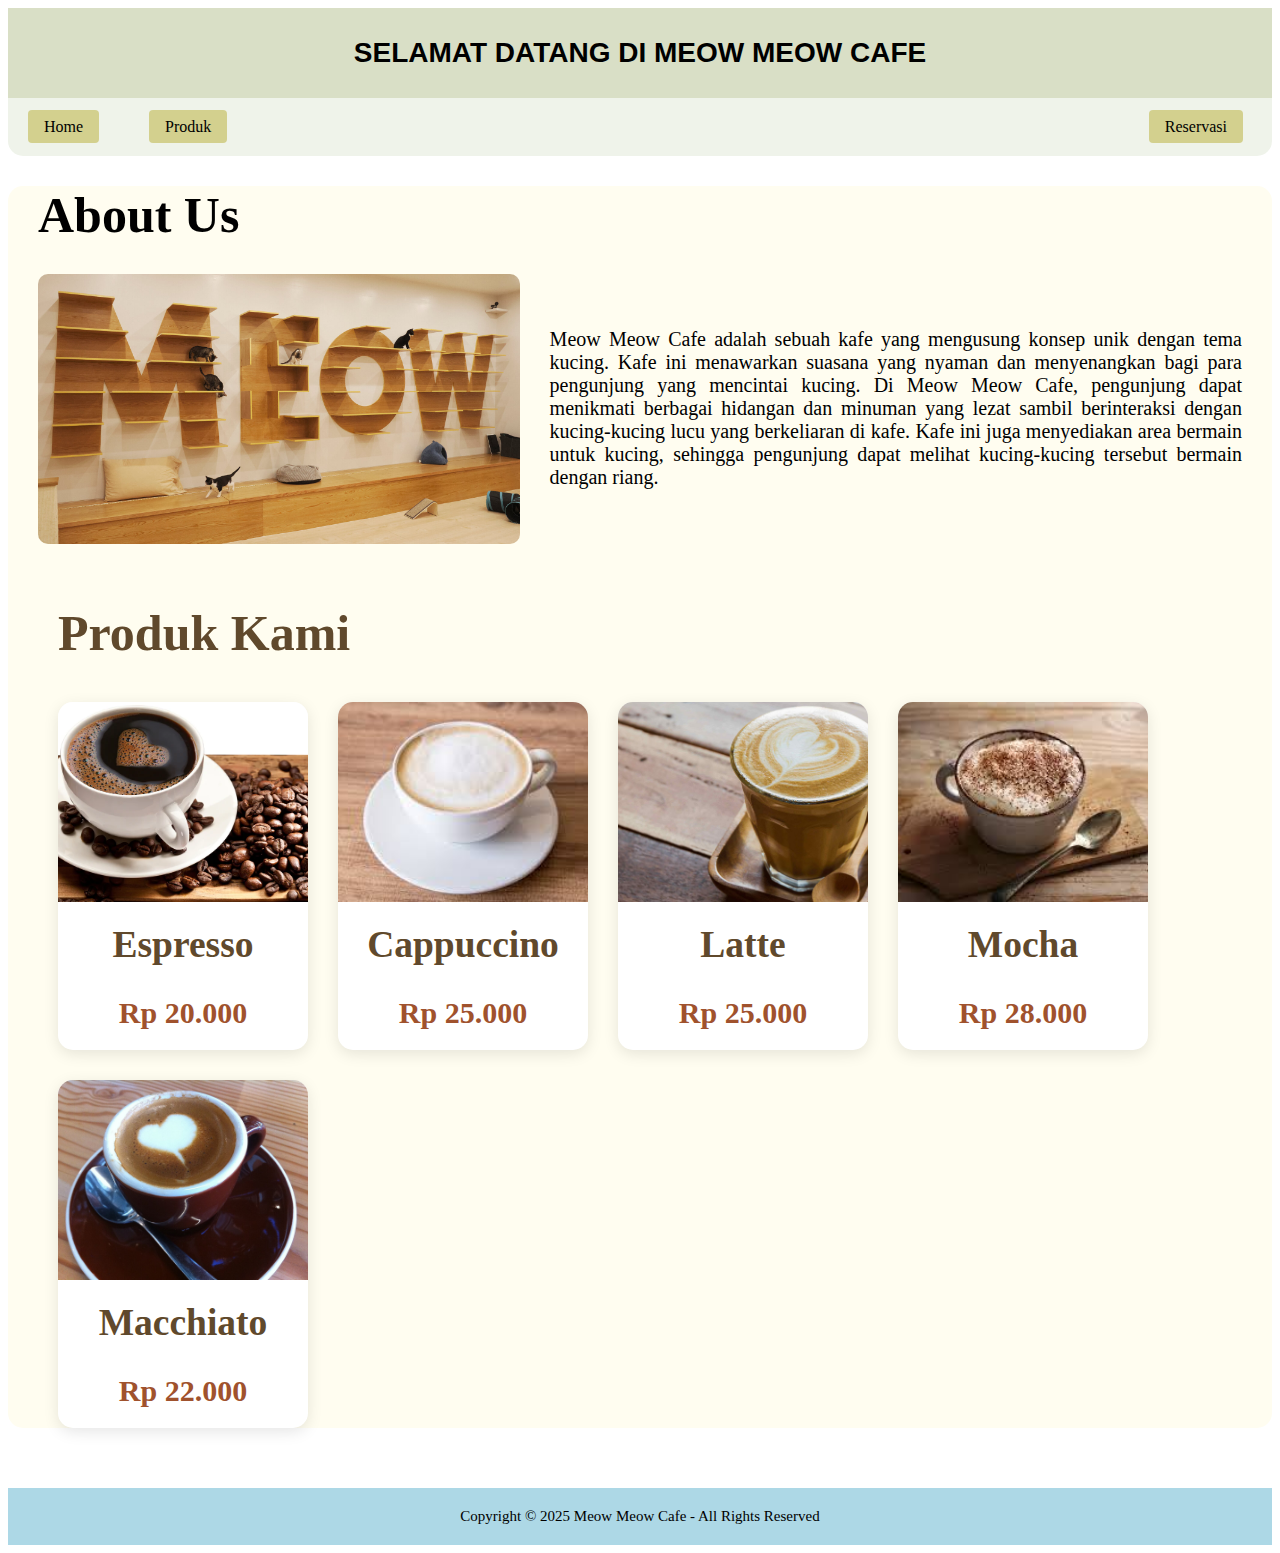
<file: index.html>
<!DOCTYPE html>
<html lang="en">
<head>
    <meta charset="UTF-8">
    <meta name="viewport" content="width=device-width, initial-scale=1.0">
    <title>Meow Cafe</title>
    <link rel="stylesheet" href="style.css">
</head>

<body>
    <div class = "head">
        <h1>SELAMAT DATANG DI MEOW MEOW CAFE</h1>
    </div>
    <div class = "nav">
        <ul>
            <li class = "li-left"><a href="index.html">Home</a></li>
            <li class = "li-left"><a href="#produk">Produk</a></li>
            <li class = "li-right"><a href="contact.html">Reservasi</a></li>
        </ul>
    </div>   
    <div class = "content">
        <h2 class = "content-title">About Us</h2>
        <div class="content-body">
            <img src= "Memori/logo.jpg" alt="logo">
            <p> Meow Meow Cafe adalah sebuah kafe yang mengusung konsep unik dengan tema kucing. 
                Kafe ini menawarkan suasana yang nyaman dan menyenangkan bagi para pengunjung yang mencintai kucing.
                Di Meow Meow Cafe, pengunjung dapat menikmati berbagai hidangan dan minuman yang lezat sambil berinteraksi 
                dengan kucing-kucing lucu yang berkeliaran di kafe. Kafe ini juga menyediakan area bermain untuk kucing, 
                sehingga pengunjung dapat melihat kucing-kucing tersebut bermain dengan riang.
            </p>
        </div>
        <section id="produk" class="menu-section">
            <h2>Produk Kami</h2>
            <div class="menu-grid">
                
                <!-- Kartu Produk 1 -->
                <div class="menu-card">
                    <img src="Memori/americano.jpg" alt="Espresso">
                    <h3>Espresso</h3>
                    <p>Rp 20.000</p>
                </div>
                
                <!-- Kartu Produk 2 -->
                <div class="menu-card" >
                    <img src="Memori/Cappucino.jpeg" alt="Cappuccino">
                    <h3>Cappuccino</h3>
                    <p>Rp 25.000</p>
                </div>
                
                <!-- Kartu Produk 3 -->
                <div class="menu-card">
                    <img src="Memori/Latte.jpeg" alt="Latte">
                    <h3>Latte</h3>
                    <p>Rp 25.000</p>
                </div>
                
                <!-- Kartu Produk 4 -->
                <div class="menu-card">
                    <img src="Memori/Mocca.jpeg" alt="Mocha">
                    <h3>Mocha</h3>
                    <p>Rp 28.000</p>
                </div>
                
                <!-- Kartu Produk 5 -->
                <div class="menu-card">
                    <img src="Memori/Macchiato.jpg" alt="Macchiato">
                    <h3>Macchiato</h3>
                    <p>Rp 22.000</p>
                </div>
                
            </div>
        </section>
        
    </div>
    
    <footer class="footer">    
        <p>Copyright © 2025 Meow Meow Cafe - All Rights Reserved</p>
    </footer>
</body>
</html>
</file>
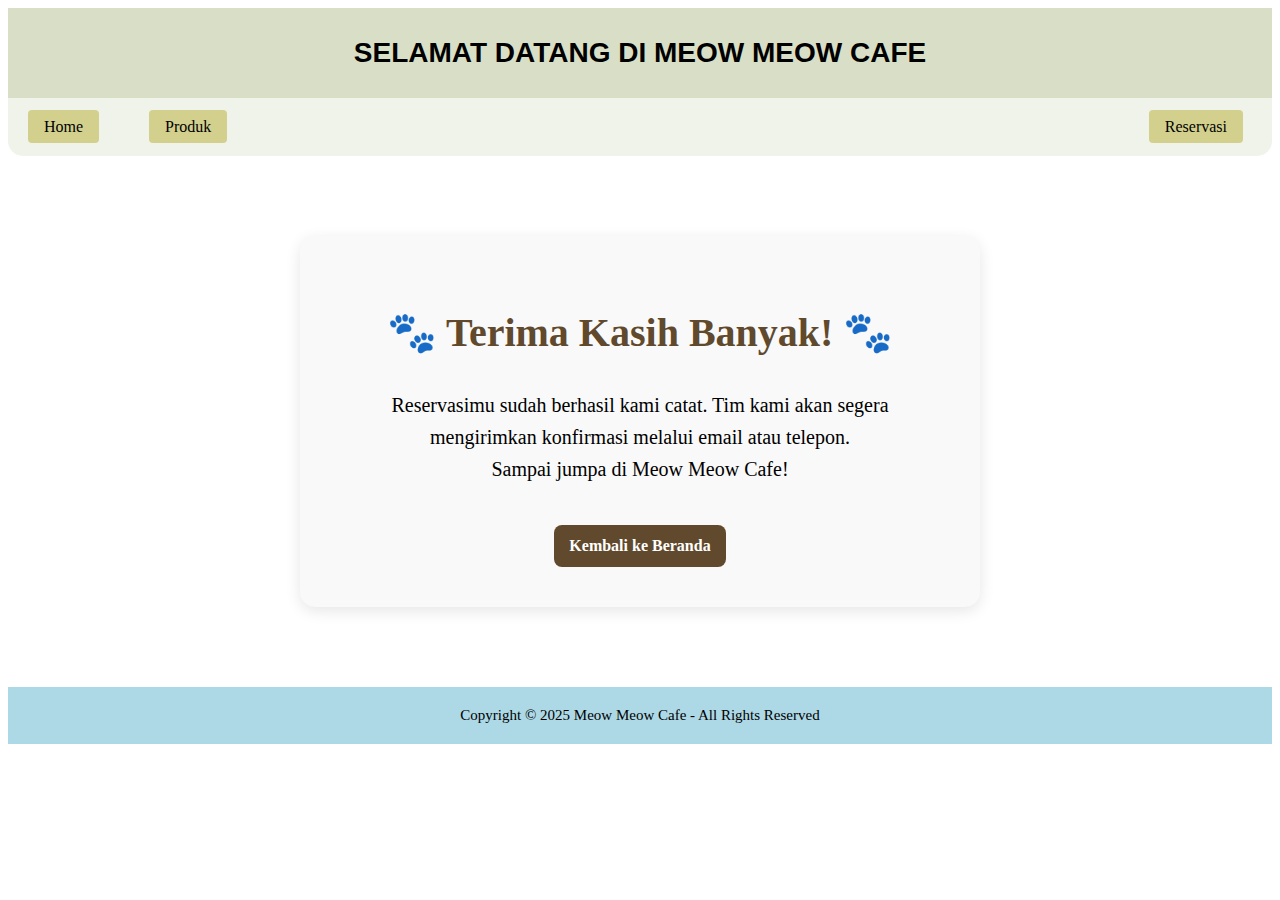
<file: Aksi.html>
<!DOCTYPE html>
<html lang="en">
<head>
    <meta charset="UTF-8">
    <meta name="viewport" content="width=device-width, initial-scale=1.0">
    <title>Terima Kasih! - Meow Meow Cafe</title>
    <link rel="stylesheet" href="style.css">
    <style>

        .Thanks-body {
            text-align: center;
            margin: 80px auto;
            padding: 40px;
            max-width: 600px;
            background-color: #f9f9f9;
            border-radius: 15px;
            box-shadow: 0 4px 15px rgba(0,0,0,0.1);
        }
        .Thanks-body h2 {
            font-size: 2.5em;
            color: #60492C;
        }
        .Thanks-body p {
            font-size: 20px;
            line-height: 1.6;
        }
        .button-kembali {
            display: inline-block;
            margin-top: 20px;
            padding: 12px 15px;
            background-color: #60492C;
            color: white;
            text-decoration: none;
            border-radius: 8px;
            font-weight: bold;
            transition: background-color 0.3s ease;
        }
        .button-kembali:hover {
            background-color: #A0522D;
        }
    </style>
</head>
<body>

    <div class = "head">
        <h1>SELAMAT DATANG DI MEOW MEOW CAFE</h1>
    </div>
    <div class = "nav">
        <ul>
            <li class = "li-left"><a href="Home.html">Home</a></li>
            <li class = "li-left"><a href="Home.html#produk">Produk</a></li>
            <li class = "li-right"><a href="contact.html">Reservasi</a></li>
        </ul>
    </div>

    <main class="Thanks-body">
        <h2>🐾 Terima Kasih Banyak! 🐾</h2>
        <p>
            Reservasimu sudah berhasil kami catat. Tim kami akan segera mengirimkan konfirmasi melalui email atau telepon.
            <br>
            Sampai jumpa di Meow Meow Cafe!
        </p>
        <a href="Home.html" class="button-kembali">Kembali ke Beranda</a>
    </main>
    <footer class="footer">    
        <p>Copyright © 2025 Meow Meow Cafe - All Rights Reserved</p>
    </footer>
</body>
</html>
</file>
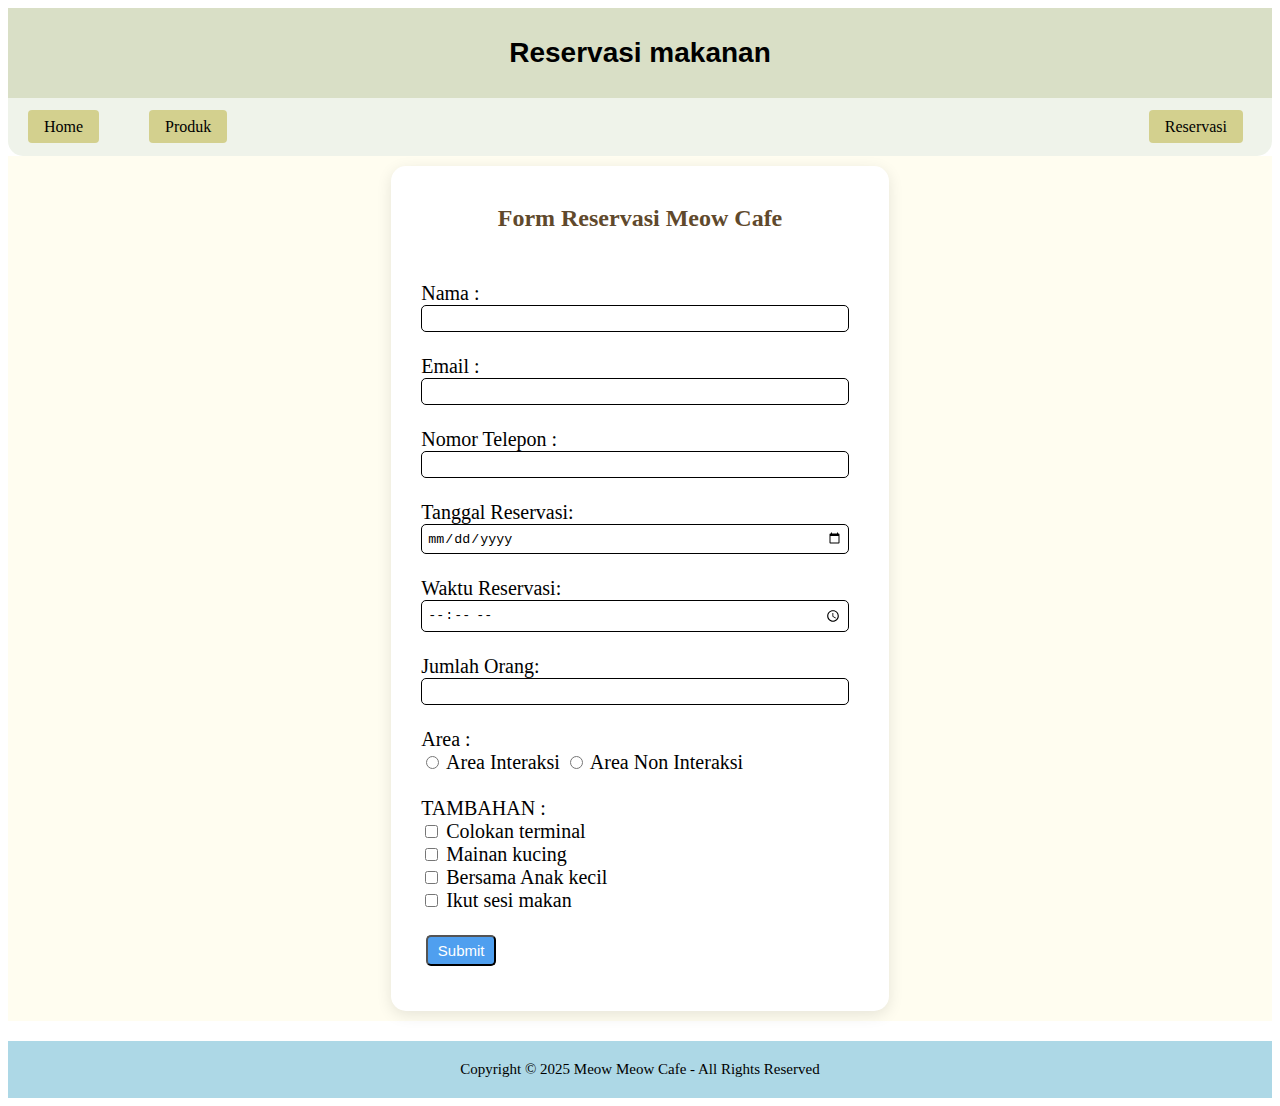
<file: contact.html>
<!DOCTYPE html>
<html lang="en">
<head>
    <meta charset="UTF-8">
    <meta name="viewport" content="width=device-width, initial-scale=1.0">
    <title>Reservasi Meow Cafe</title>
    <link rel="stylesheet" href="style.css">
</head>
<body>
    <div class = "head">
        <h1>Reservasi makanan</h1>
    </div>
    <div class = "nav">
        <ul>
            <li class = "li-left"><a href="Home.html">Home</a></li>
            <li class = "li-left"><a href="Home.html#produk">Produk</a></li>
            <li class = "li-right"><a href="contact.html">Reservasi</a></li>
        </ul>
    </div>
    <div class = "Body-reservasi">
            <div class = "body-form">
                <h2>Form Reservasi Meow Cafe</h2>
                <form class= "form-body" action= "Aksi.html" method="get">
                    <label for="nama">Nama : </label><br>
                    <input type="text" id="nama" name="nama" required><br><br>

                    <label for="email">Email :</label><br>
                    <input type="email" id="email" name="email" required><br><br>
                    
                    <label for="telepon">Nomor Telepon : </label><br>
                    <input type="tel" id="telepon" name="telepon" required><br><br>
                    
                    <label for="tanggal">Tanggal Reservasi:</label><br>
                    <input type="date" id="tanggal" name="tanggal" required><br><br>

                    <label for="waktu">Waktu Reservasi:</label><br>
                    <input type="time" id="waktu" name="waktu" required><br><br>

                    <label for="jumlah">Jumlah Orang:</label><br>
                    <input type="number" id="jumlah" name="jumlah" min="1" required><br><br>

                    <label for="area">Area : </label><br>
                    <input type="radio" id="area-interaksi" name="area" value="indoor" required> <label for="area-interaksi">Area Interaksi</label>
                    <input type="radio" id="area-non" name="area" value="outdoor" required> <label for="area-non">Area Non Interaksi</label><br><br>
                    
                    <label for="permintaan">TAMBAHAN : </label><br>
                    <input type="checkbox" id="req-colokan" name="permintaan" value="colokan"> <label for="req-colokan">Colokan terminal</label><br>
                    <input type="checkbox" id="req-mainan" name="permintaan" value="Mainan"> <label for="req-mainan">Mainan kucing</label><br>
                    <input type="checkbox" id="req-anak" name="permintaan" value="Anak 5 tahun"> <label for="req-anak">Bersama Anak kecil</label><br>
                    <input type="checkbox" id="req-makan" name="permintaan" value="makanan"> <label for="req-makan">Ikut sesi makan</label><br><br>
                    
                    <input type="submit" value="Submit">
                </form>
            </div>
    </div>
        
</body>

<footer class="footer">    
    <p>Copyright © 2025 Meow Meow Cafe - All Rights Reserved</p>
</footer>
</html>
</file>
<file: style.css>
.head{
    background-color: #D9DFC6;
    text-align: center;
    padding: 10px;
    font-family: Arial, sans-serif;
    font-size: 14px;
}

.nav{
    border-bottom-left-radius: 15px;
    border-bottom-right-radius: 15px;
    background-color: #EFF3EA; 
    padding: 10px;
}

.nav ul {
    display: flex;
    list-style-type: none;
    padding: 5px;
    margin: 5px;
    gap: 50px;
}

.nav ul .li-left {
    margin: 0px 0px;
}
.nav ul .li-right {
    margin-left: auto;
    margin-right: 1dvh;
}

.nav ul li a {
    text-decoration: none;
    color: black;
    padding: 8px 16px;
    border-radius: 4px;
    background-color: rgb(211, 208, 142);
}
.content{
    background-color: #FFFDF0;
    border-radius: 15px;
    font-size: 25px; 
}
.content-title {
    font-size: 50px;
    margin-top: 0%;
    margin: 30px;
}
.content-body {
    max-width: 1500px;
    margin: 30px;
    display: flex;
    gap: 30px; 
    align-items: center;
}
.content-body img {
    width: 40%;
    height: auto; 
    border-radius: 10px;
}
.content-body p {
    font-size: 20px;
    width: 60%; 
    text-align: justify; 
}

/* -- AKHIR BAGIAN YANG DIBENERIN -- */

.footer{
    background-color: lightblue;
    padding: 5px;
    font-size: 15px;
    margin-top: 20px;
    text-align: center;
}

.menu-section {
    max-width: 15000px;
    margin: 60px 30px;
    padding: 0 20px;
    text-align: center;
}

.menu-section h2 {
    font-size: 50px;
    color: #60492C;
    margin-bottom: 40px;
    text-align: left;
}

.menu-grid {
    display: flex; 
    flex-wrap: wrap; 
    justify-content: left;
    gap: 30px;
}

.menu-card {
    background-color: white;
    border-radius: 15px;
    box-shadow: 0 4px 15px rgba(0, 0, 0, 0.1);
    overflow: hidden;
    transition: all 0.3s ease;
    width: 250px; 
}

.menu-card:hover {
    transform: translateY(-10px);
    box-shadow: 0 8px 25px rgba(0, 0, 0, 0.15);
}

.menu-card img {
    width: 100%;
    height: 200px;
    object-fit: cover;
}

.menu-card h3 {
    font-size: 1.5em;
    color: #60492C;
    margin: 15px 0 10px 0;
}

.menu-card p {
    font-size: 1.2em;
    font-weight: bold;
    color: #A0522D;
    margin-bottom: 20px;
}

/* -- BAGIAN FORM RESERVASI -- */

.Body-reservasi{
    margin-top: 0%;
    background-color: #FFFDF0;
    padding: 10px;
    margin-bottom: 0%;
}

.body-form{
    padding: 20px;
    background-color: #ffffff;
    margin-left: 30%;
    margin-right: 30%;
    border-radius: 15px;
    max-width: 1500px;
    box-shadow: 0 4px 15px  rgba(0,0,0,0.1);
}
.body-form h2{   
    color : #60492C;
    margin-bottom: 50px;
    text-align: center;
}

.form-body{
    margin-right: 10px;
    margin-left: 10px;
    font-size: 20px;
}
input[type="text"],
input[type="email"],
input[type="tel"],
input[type="date"],
input[type="time"],
input[type="number"]{
    background-color: #ffffff;
    border: 0;;
    padding: 5px;
    width: 95%;
    border: 1px solid #000000;
    border-radius: 5px;
}   
input[type = "submit"]{
    padding: 5px 8px;
    font-size: 15px;
    border-radius: 5px;
    width: 70px;
    height: auto;
    margin-left: 5px;
    margin-bottom: 25px;
    color: rgb(255, 255, 255);
    background-color: rgb(79, 159, 239);
    transition: background-color 0.3s ease;
}
input[type = "submit"]:hover{
    background-color: rgb(28, 115, 206);
    cursor: pointer;
}
</file>
